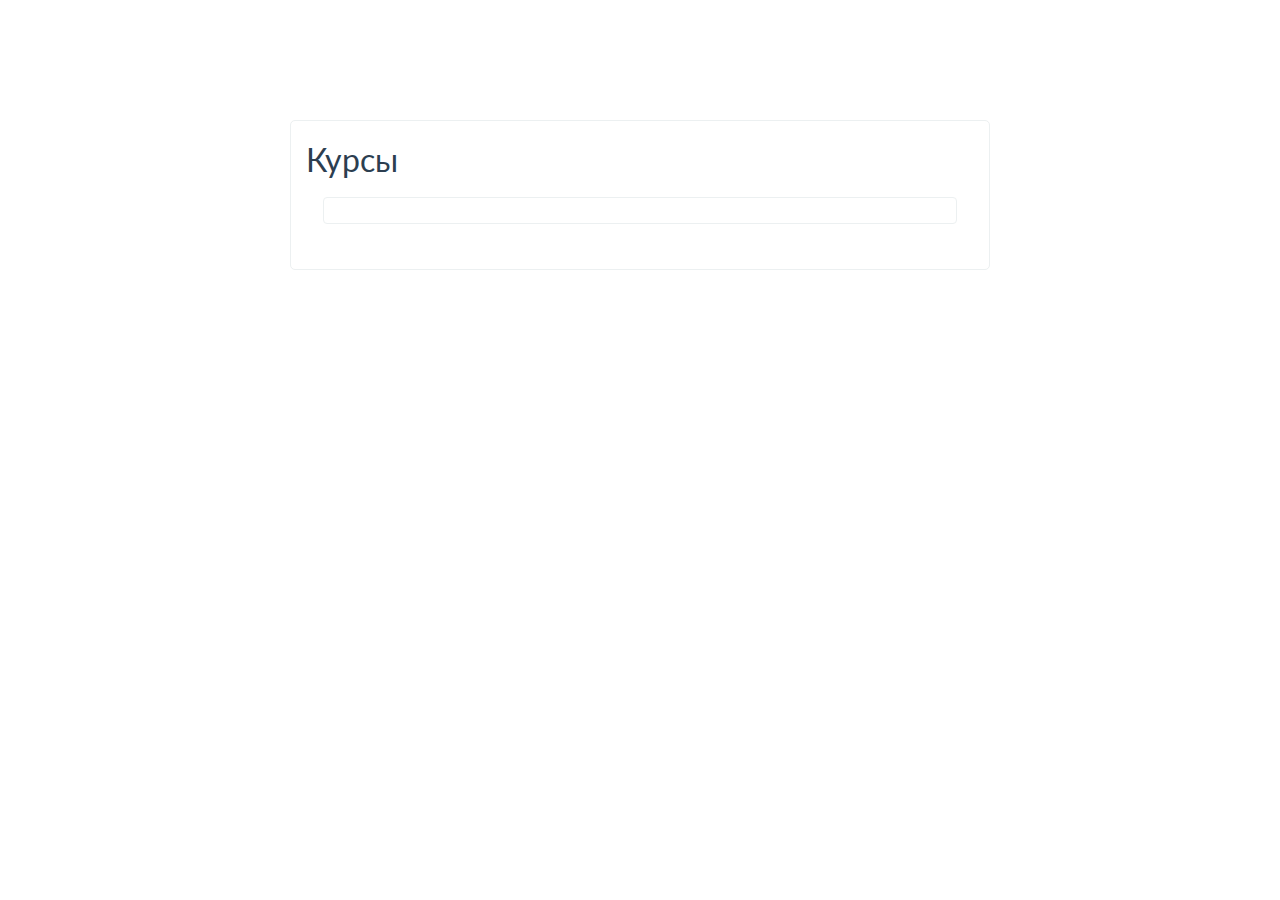
<file: src/main/resources/templates/index.html>
<!DOCTYPE html>
<html xmlns:th="http://www.thymeleaf.org">
<head lang="ru">

    <title>Главная</title>
    <meta http-equiv="Content-Type" content="text/html; charset=UTF-8"/>
    <link rel="stylesheet" th:href="@{/styles/bootstrap.min.css}" href="../static/styles/bootstrap.min.css"/>
    <link rel="stylesheet" th:href="@{/styles/index.css}" href="../static/styles/index.css"/>
</head>
<body>
<div th:replace="fragments/header :: header"></div>
<h4 th:if="${error != null}" th:text="${error}"></h4>
<main>
    <div class="couses-container">
        <h2 class="courses-title">Курсы</h2>
        <ul class="list-group courses-list">
            <li th:each="course : ${courses}">
                <a th:href="@{/course/} + ${course.getId()} + @{/welcome}" class="list-group-item">
                    <h4 class="list-group-item-heading" th:text="${course.getName()}"></h4>
                    <span class="badge" th:text="'Учеников: ' + ${course.getUserCount()}"></span>
                    <p class="list-group-item-text course-description" th:text="${course.getDescription()}"></p>
                </a>
            </li>
        </ul>
    </div>
</main>
</body>
</html>
</file>
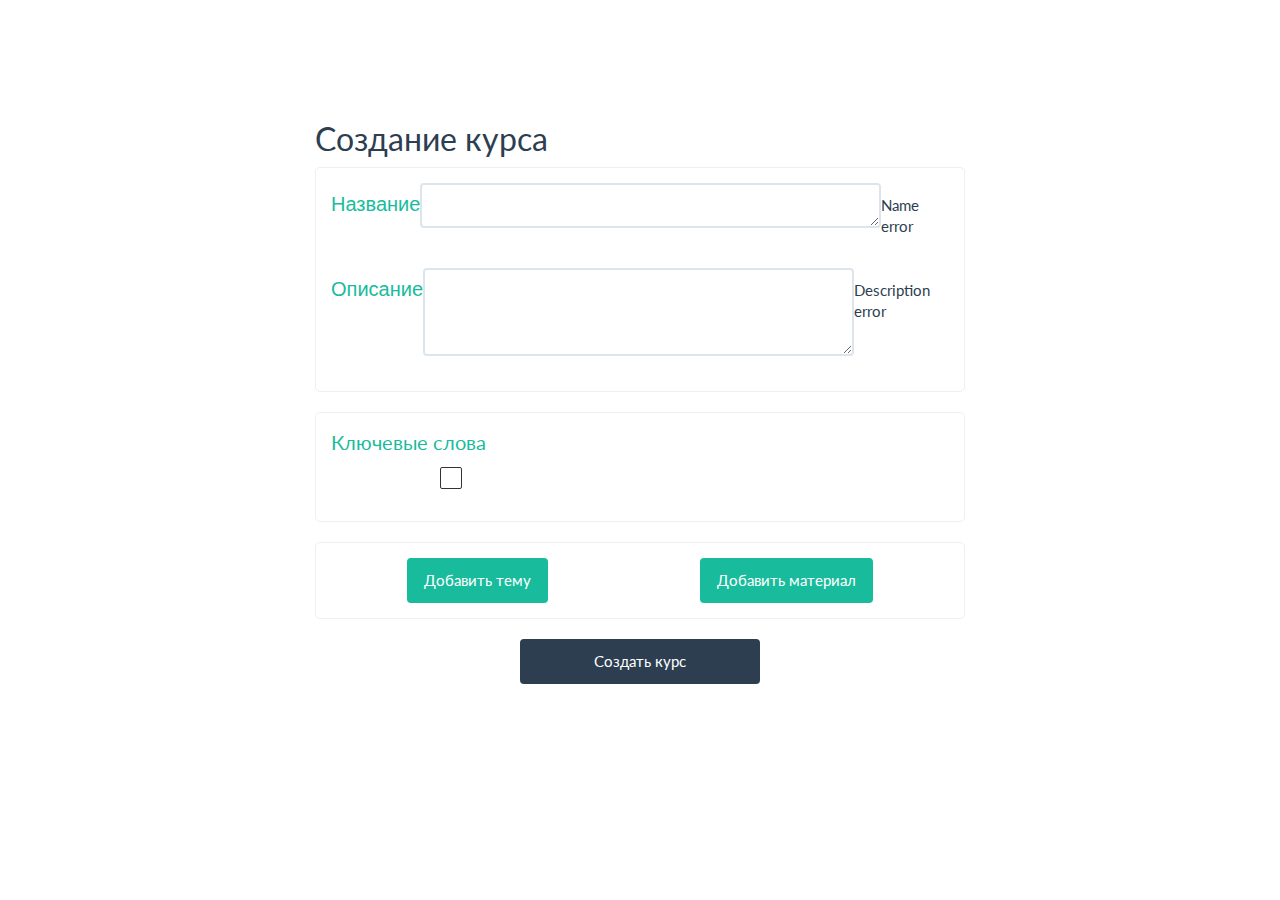
<file: src/main/resources/templates/createCourse.html>
<!DOCTYPE html>
<html xmlns:th="http://www.thymeleaf.org">
<head lang="ru">
    <title>Создание курса</title>
    <meta http-equiv="Content-Type" content="text/html; charset=UTF-8"/>
    <link rel="stylesheet" th:href="@{../styles/bootstrap.min.css}" href="../static/styles/bootstrap.min.css"/>
    <link rel="stylesheet" th:href="@{../styles/createCourse.css}" href="../static/styles/createCourse.css"/>
</head>
<body>
<div th:replace="fragments/header :: header"></div>
<main>
    <div class="container">
        <h2>Создание курса</h2>
        <form action="#" th:action="@{/admin/createCourse}" th:object="${course}" method="post">
            <div class="main-description">
                <section class="textarea">
                    <label for="name" class="control-label">Название</label>
                    <textarea class="form-control name" rows="1" id="name" th:field="*{name}"></textarea>
                    <p th:if="${#fields.hasErrors('name')}" th:errors="*{name}">Name error</p>
                </section>
                <section class="textarea">
                    <label for="description" class="control-label">Описание</label>
                    <textarea class="form-control description" rows="3" id="description" th:field="*{description}"></textarea>
                    <p th:if="${#fields.hasErrors('description')}" th:errors="*{description}">Description error</p>
                </section>
            </div>
            <div class="keywords-container">
                <p class="keyword-title">Ключевые слова</p>
                <section class="keywords">
                    <div class="answers" th:each="keyword : ${keywordsList}">
                        <label>
                            <input type="checkbox" class="answers__item"
                                   th:value="${keyword.getId()}"
                                   th:field="*{keywords}"
                                   th:text="${keyword.getName()}"/><Br/>
                        </label>
                    </div>
                </section>
            </div>
            <div class="add-container">
                <a href="#" class="btn btn-success">Добавить тему</a>
                <a href="#" class="btn btn-success">Добавить материал</a>
            </div>
            <button type="submit" class="btn btn-primary create">Создать курс</button>
        </form>
    </div>
</main>
</body>
</html>
</file>
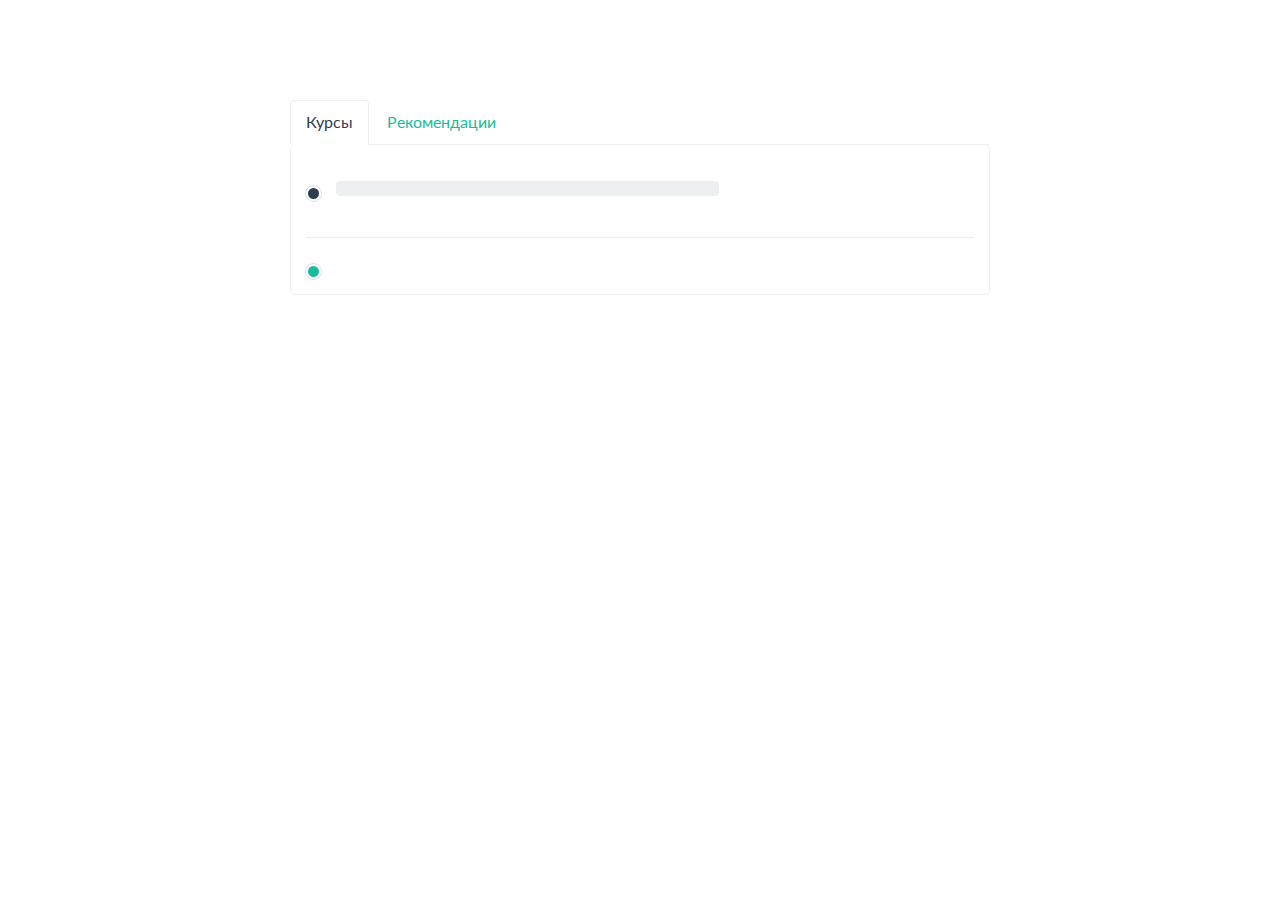
<file: src/main/resources/templates/profile.html>
<!DOCTYPE html>
<html lang="en" xmlns:th="http://www.thymeleaf.org">
<head>
    <title>Profile</title>
    <link rel="stylesheet" th:href="@{../styles/bootstrap.min.css}" href="../static/styles/bootstrap.min.css"/>
    <link rel="stylesheet" th:href="@{../styles/profile.css}" href="../static/styles/profile.css"/>
</head>
<body>
<div th:replace="fragments/header :: header"></div>

<main>
    <div class="profile">
        <ul class="nav nav-tabs">
            <li role="presentation" class="active coursesTab"><a href="#" class="toCourses">Курсы</a></li>
            <li role="presentation" class="tab recommendTab"><a href="#" class="toRecommendations">Рекомендации</a></li>
        </ul>
        <div class="courses">
            <div class="courses__process">
                <h2 class="courses-title"
                    th:text="${not #lists.isEmpty(userCoursesInProgress)} ? 'Прогресс курсов' : 'У вас нет незаконченных курсов'"></h2>
                <ul class="courses__process__list">
                    <li th:each="userCourse : ${userCoursesInProgress}" class="courses__process__list__item">
                        <a class="courseName" th:href="@{/course/} + ${userCourse.getCourse().getId()} + @{/welcome}">
                            <h4 th:text="${userCourse.getCourse().getName()}"></h4>
                        </a>
                        <span th:text="${userCourse.getProgress() * 100} + ' %'"></span>
                        <div class="progress">
                            <div class="progress-bar progress-bar-success"
                                 th:style="'width:' + ${userCourse.getProgress() * 100} + '%'" aria-valuemin="0"
                                 aria-valuemax="100" th:attr="aria-valuenow=${userCourse.getProgress() * 100}"></div>
                        </div>
                    </li>
                </ul>
            </div>
            <div class="courses__finished">
                <h2 class="courses-title"
                    th:text="${not #lists.isEmpty(userFinishedCourses)} ? 'Пройденные курсы' : 'У Вас нет пройденных курсов'"></h2>
                <ul class="courses__finished__list">
                    <li class="courses__finished__list__item" th:each="userCourse : ${userFinishedCourses}">
                        <a class="courseName" th:href="@{/course/} + ${userCourse.getCourse().getId()} + @{/welcome}">
                            <h4 th:text="${userCourse.getCourse().getName()}"></h4>
                        </a>
                        <!--<p class="list-group-item-text"-->
                        <!--th:text="'Оценка ' + ${T(Math).round(userCourse.getEndScore())} + ' / 100'"></p>-->
                    </li>
                </ul>
            </div>
        </div>
        <div class="recommendations">
            <div id="useful_block" class="question" th:if="${recommendationUseful == null}">
                <h4 id="useful_title" class="courses-title">Считаете ли Вы такие
                    рекомендации полезными?</h4>
                <form id="useful_form" action="javascript:void(null);" method="post" onsubmit="sendUseful()">
                    <input id="yes-useful" type="radio" class="radio" name="recommendationUseful" value="1"
                           checked="checked"/>
                    <label for="yes-useful" class="radioLabel">Да</label> <br/>
                    <input id="no-useful" type="radio" class="radio" name="recommendationUseful" value="0"/>
                    <label for="no-useful" class="radioLabel">Нет</label> <br/>
                    <input type="submit" class="btn btn-primary recommendAnswer" value="Отправить"/>
                </form>
            </div>
            <h2 class="courses-title"
                th:text="${not #lists.isEmpty(recommendations)} ? 'Рекомендованные Вам курсы' : 'Нет рекомендаций'"></h2>
            <ul class="list-group recommendations__list">
                <li class="recommendations__list__item" th:each="r : ${recommendations}">
                    <a th:href="@{/course/} + ${r.getCourse().getId()} + @{/welcome}" class="list-group-item">
                        <h4 th:text="${r.getCourse().getName()}"></h4>
                        <span class="badge" th:text="'Учеников: ' + ${r.getCourse().getUserCount()}"></span>
                        <p class="list-group-item-text course-description"
                           th:text="${r.getCourse().getDescription()}"></p>
                    </a>
                </li>
            </ul>
        </div>
    </div>
</main>
<script th:src="@{../js/jquery-3.2.1.min.js}" src="../static/js/jquery-3.2.1.min.js"></script>
<script th:src="@{../js/profile.js}" src="../static/js/profile.js"></script>
<script>
    function sendUseful() {
        $.ajax({
            type: "POST",
            url: "/user/recommendationUseful",
            data: $('#useful_form').serialize(),
            success: function (data) {
                if (data == "ok") {
                    alert("Ваше мнение сохранено, спасибо!");
                }
            }
        });
        $("#useful_block").hide();
    }
</script>
</body>
</html>
</file>
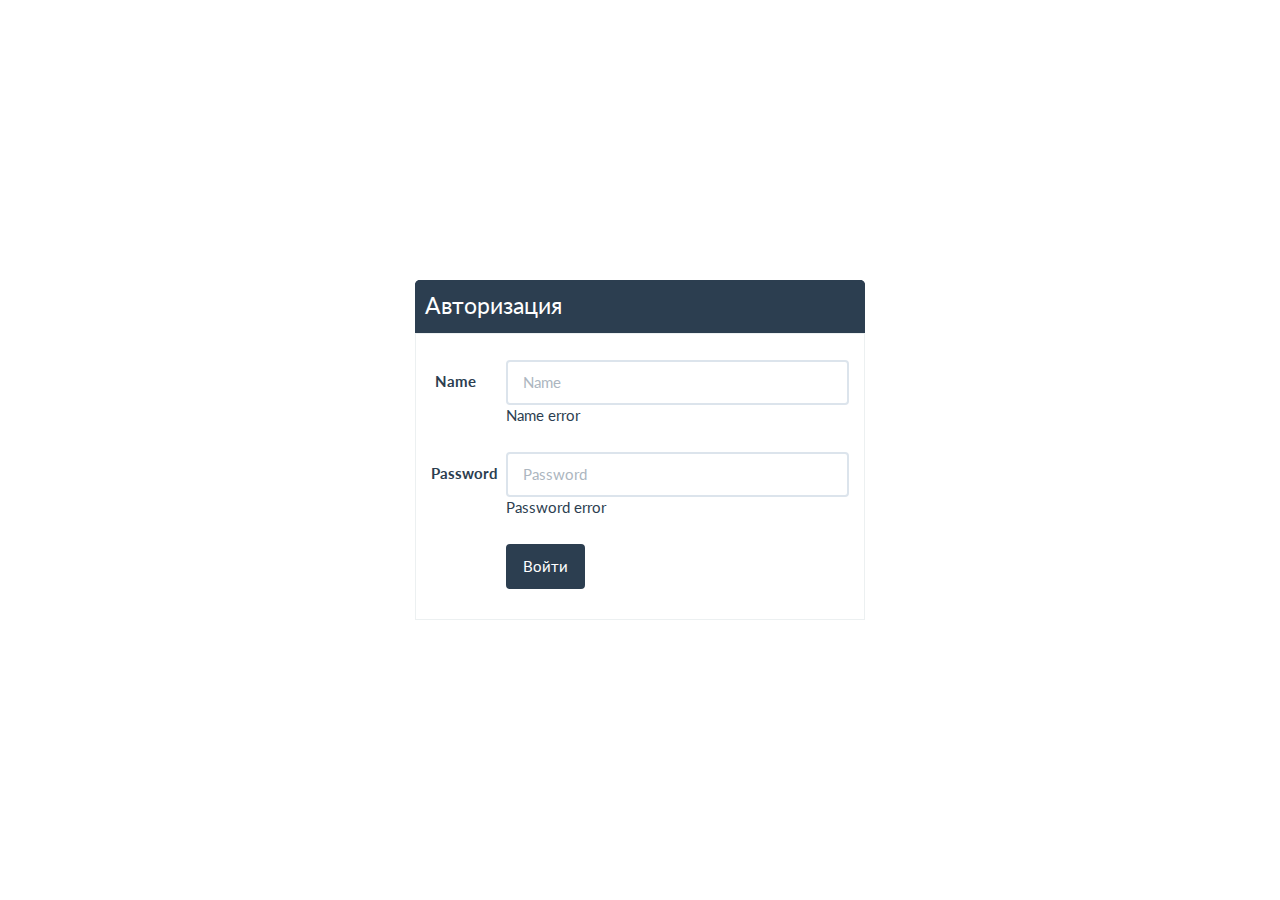
<file: src/main/resources/templates/signin.html>
<!DOCTYPE html>
<html xmlns:th="http://www.thymeleaf.org">
<head lang="ru">
    <title>Форма регистрации</title>
    <meta http-equiv="Content-Type" content="text/html; charset=UTF-8"/>
    <link rel="stylesheet" th:href="@{../styles/bootstrap.min.css}" href="../static/styles/bootstrap.min.css"/>
    <link rel="stylesheet" th:href="@{../styles/sign.css}" href="../static/styles/sign.css"/>
</head>
<body>
<div th:replace="fragments/header :: header"></div>

<main>
    <div class="signin-container">
        <form action="#" th:action="@{/user/signin}" th:object="${user}" method="post" class="form-horizontal">
            <legend class="name">Авторизация</legend>
            <fieldset>
                <h4 th:if="${error != null}" th:text="${error}" class="error-sign"></h4>
                <div class="form-group">
                    <label for="inputEmail" class="col-lg-2 control-label">Name</label>
                    <div class="col-lg-10">
                        <input type="text" class="form-control" id="inputEmail" placeholder="Name" th:field="*{name}"/>
                        <p th:if="${#fields.hasErrors('name')}" th:errors="*{name}">Name error</p>
                    </div>
                </div>
                <div class="form-group">
                    <label for="inputPassword" class="col-lg-2 control-label">Password</label>
                    <div class="col-lg-10">
                        <input type="password" class="form-control" id="inputPassword" placeholder="Password"
                               th:field="*{password}"/>
                        <p th:if="${#fields.hasErrors('password')}" th:errors="*{password}">Password error</p>
                    </div>
                </div>
                <div class="form-group">
                    <div class="col-lg-10 col-lg-offset-2">
                        <button type="submit" class="btn btn-primary">Войти</button>
                    </div>
                </div>
            </fieldset>
        </form>
    </div>
</main>
</body>
</html>
</file>
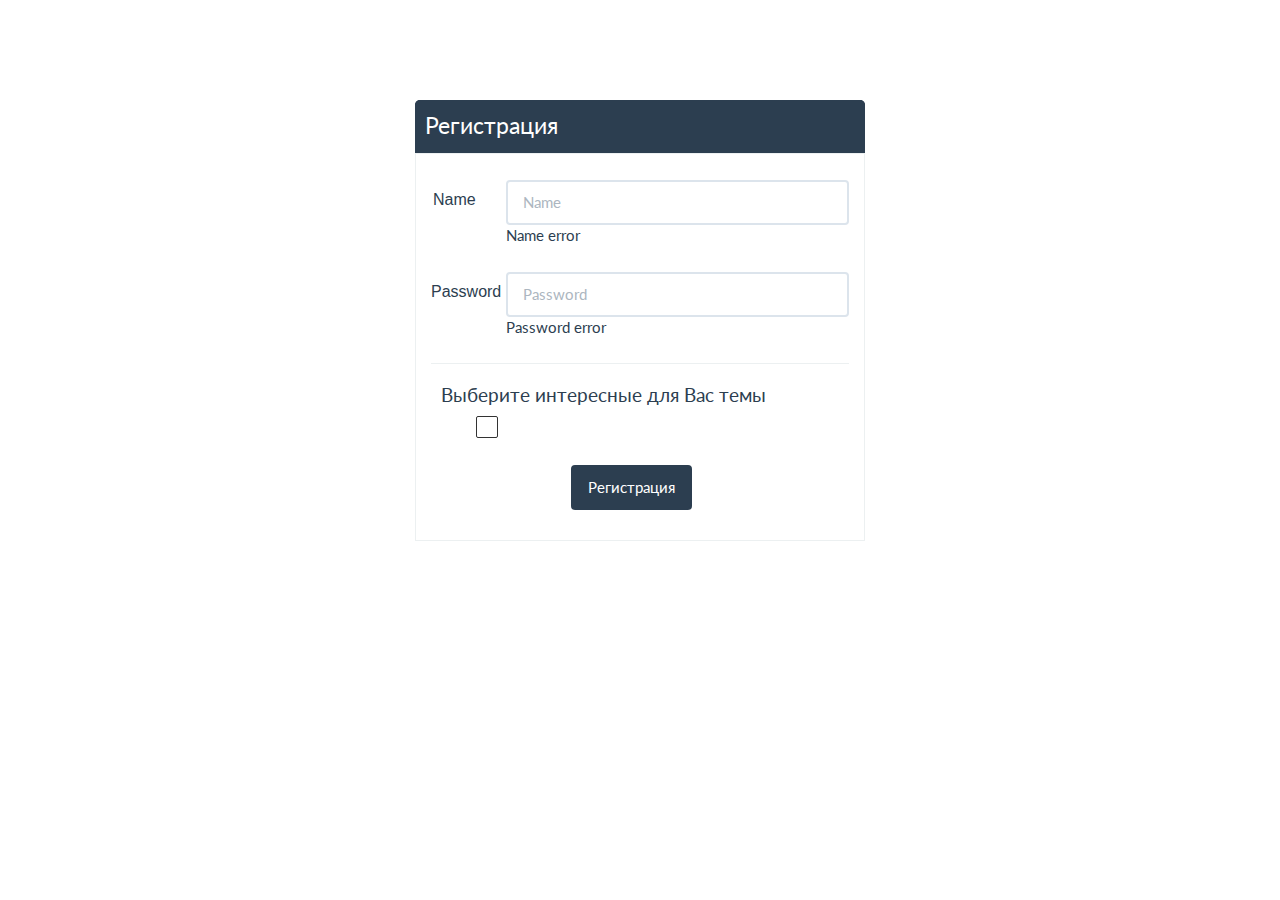
<file: src/main/resources/templates/signup.html>
<!DOCTYPE html>
<html xmlns:th="http://www.thymeleaf.org">
<head lang="ru">

    <title>Форма регистрации</title>
    <meta http-equiv="Content-Type" content="text/html; charset=UTF-8"/>
    <link rel="stylesheet" th:href="@{../styles/bootstrap.min.css}" href="../static/styles/bootstrap.min.css"/>
    <link rel="stylesheet" th:href="@{../styles/sign.css}" href="../static/styles/sign.css"/>
    <link rel="stylesheet" th:href="@{../styles/test.css}" href="../static/styles/test.css"/>
</head>
<body>
<div th:replace="fragments/header :: header"></div>

<main class="signUp-main">
    <div class="signin-container">
        <form action="#" th:action="@{/user/signup}" th:object="${user}" method="post" class="form-horizontal">
            <legend class="name">Регистрация</legend>
            <fieldset>
                <h4 th:if="${error != null}" th:text="${error}" class="error-sign"></h4>
                <div class="form-group">
                    <label for="name-field" class="col-lg-2 control-label">Name</label>
                    <div class="col-lg-10">
                        <input type="text" class="form-control" id="name-field" th:field="*{name}" placeholder="Name"/>
                        <p th:if="${#fields.hasErrors('name')}" th:errors="*{name}">Name error</p>
                    </div>
                </div>
                <div class="form-group">
                    <label for="password-field" class="col-lg-2 control-label">Password</label>
                    <div class="col-lg-10">
                        <input type="password" class="form-control" id="password-field" th:field="*{password}"
                               placeholder="Password"
                        />
                        <p th:if="${#fields.hasErrors('password')}" th:errors="*{password}">Password error</p>
                    </div>
                </div>
                <section class="keywords">
                    <h4>Выберите интересные для Вас темы</h4>
                    <div class="answers" th:each="keyword : ${keywordsList}">
                        <label>
                            <input type="checkbox" class="answers__item"
                                   th:value="${keyword.getId()}"
                                   th:field="*{keywords}"
                                   th:text="${keyword.getName()}"/><Br/>
                        </label>
                    </div>
                </section>
                <div class="form-group">
                    <div class="col-lg-10 col-lg-offset-2">
                        <button type="submit" class="btn btn-primary signup">Регистрация</button>
                    </div>
                </div>
            </fieldset>
        </form>
    </div>
</main>
</body>
</html>
</file>
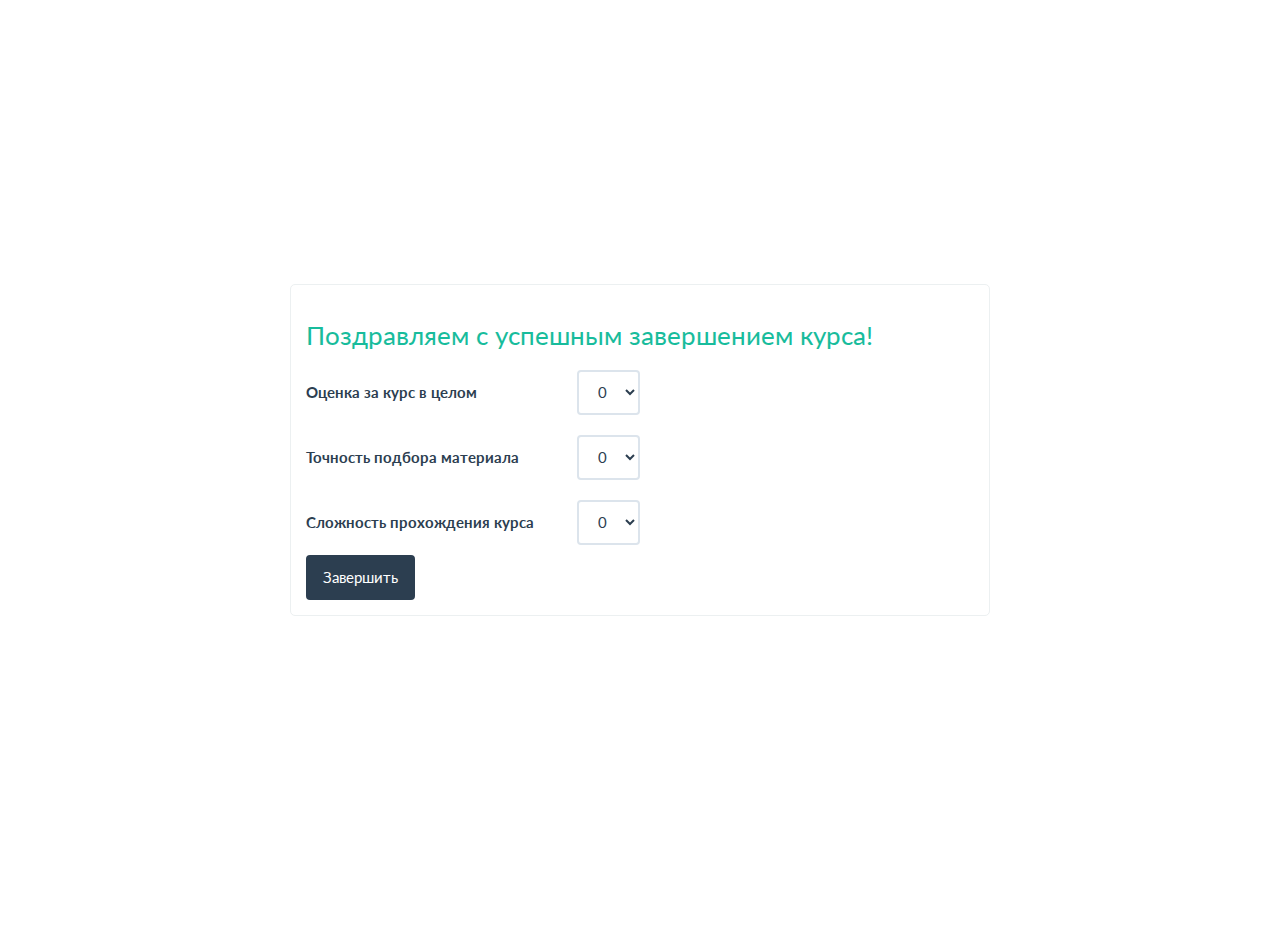
<file: src/main/resources/templates/course/final.html>
<!DOCTYPE html>
<html xmlns:th="http://www.thymeleaf.org" lang="en">
<head>
    <meta charset="UTF-8"/>
    <title>Конец курса</title>
    <link rel="stylesheet" th:href="@{/styles/bootstrap.min.css}" href="../../static/styles/bootstrap.min.css"/>
    <link rel="stylesheet" th:href="@{/styles/final.css}" href="../../static/styles/final.css"/>
</head>
<body>
<div th:replace="fragments/header :: header"></div>
<main>
    <div class="final-container">
        <h3 class="final-title">Поздравляем с успешным завершением курса!</h3>
        <form class="form-horizontal" method="post" th:action="@{/course/} + ${course.getId()} + @{/final}">
            <div class="select-list">
                <label for="rating" class="control-label">Оценка за курс в целом</label>
                <div>
                    <select class="form-control" id="rating" th:name="rating">
                        <option th:value="0">0</option>
                        <option th:value="1">1</option>
                        <option th:value="2">2</option>
                        <option th:value="3">3</option>
                        <option th:value="4">4</option>
                        <option th:value="5">5</option>
                    </select>
                </div>
            </div>
            <div class="select-list">
                <label for="accuracy" class="control-label">Точность подбора материала</label>
                <div>
                    <select class="form-control" id="accuracy" th:name="accuracy">
                        <option th:value="0">0</option>
                        <option th:value="1">1</option>
                        <option th:value="2">2</option>
                        <option th:value="3">3</option>
                        <option th:value="4">4</option>
                        <option th:value="5">5</option>
                    </select>
                </div>
            </div>
            <div class="select-list">
                <label for="complexity" class="control-label">Сложность прохождения курса</label>
                <div>
                    <select class="form-control" id="complexity" th:name="complexity">
                        <option th:value="0">0</option>
                        <option th:value="1">1</option>
                        <option th:value="2">2</option>
                        <option th:value="3">3</option>
                        <option th:value="4">4</option>
                        <option th:value="5">5</option>
                    </select>
                </div>
            </div>
            <button type="submit" class="btn btn-primary">Завершить</button>
        </form>
    </div>
</main>
</body>
</html>
</file>
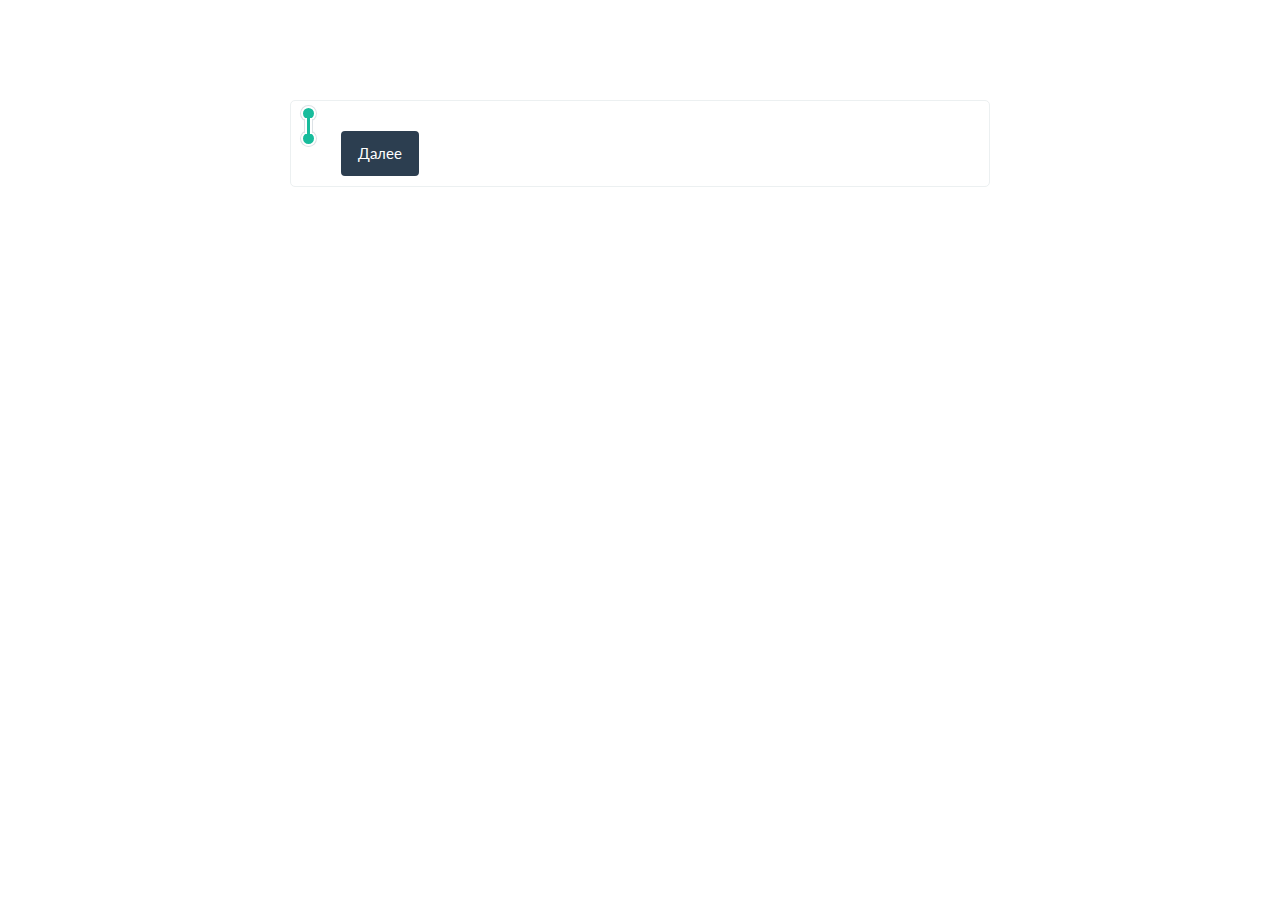
<file: src/main/resources/templates/course/lecture.html>
<!DOCTYPE html>
<html xmlns:th="http://www.thymeleaf.org" lang="en">
<head>
    <meta charset="UTF-8"/>
    <title>Обучение</title>
    <link rel="stylesheet" th:href="@{/styles/bootstrap.min.css}" href="../../static/styles/bootstrap.min.css"/>
    <link rel="stylesheet" th:href="@{/styles/learning.css}" href="../../static/styles/learning.css"/>
</head>
<body>
<div th:replace="fragments/header :: header"></div>
<main>
    <div class="learning-container">
        <span class="learning-num" th:text="'#' + ${lecture.getId()}"></span>
        <h2 class="learning-name" th:text="${lecture.getTheme().getName()}"></h2>
        <p class="learning-text" th:text="${lecture.getContent()}"></p>
        <a th:href="@{/course/} + ${lecture.getTheme().getCourse().getId()} + @{/lecture/} + ${lecture.getId()} + @{/submit}"
           class="btn btn-primary next-course">Далее</a>
    </div>
</main>
</body>
</html>
</file>
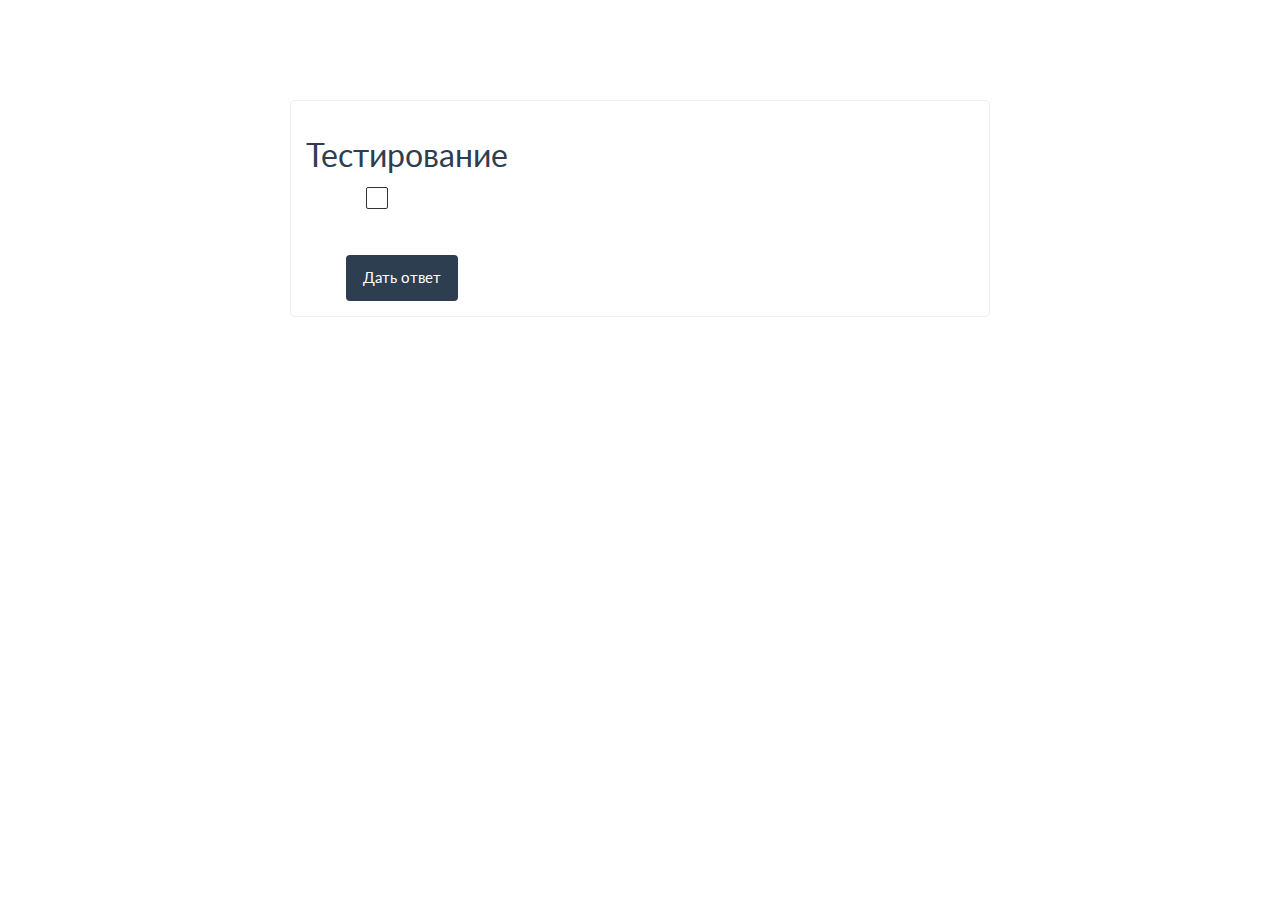
<file: src/main/resources/templates/course/test.html>
<!DOCTYPE html>
<html xmlns:th="http://www.thymeleaf.org" lang="en">
<head>
    <meta charset="UTF-8"/>
    <title>Test</title>
    <link rel="stylesheet" th:href="@{/styles/bootstrap.min.css}" href="../../static/styles/bootstrap.min.css"/>
    <link rel="stylesheet" th:href="@{/styles/test.css}" href="../../static/styles/test.css"/>
</head>
<body>
<div th:replace="fragments/header :: header"></div>
<main>
    <form th:action="@{/course/} + ${test.getUserCourse().getCourse().getId()} + @{/test}" method="post"
          th:object="${test}" class="test-container">
        <input type="hidden" th:field="*{type}" th:value="${test.type}"/>
        <input type="hidden" th:field="*{lecture}" th:value="${test.lecture}"/>
        <h2>Тестирование</h2>
        <section class="question" th:each="question : ${test.getQuestions()}">
            <h4 class="question__title" th:text="'Вопрос ' + ${questionStat.index + 1}"></h4>
            <p class="question__text" th:text="${question.getContent()}"></p>
            <div class="answers">
                <label th:each="answer : ${question.getAnswers()}">
                    <input type="checkbox"
                           th:field="*{questions[__${questionStat.index}__].answers[__${answerStat.index}__].correct}"
                           class="answers__item"
                           th:text="${answer.getContent()}"/><Br/>
                </label>
            </div>
        </section>
        <button type="submit" class="btn btn-primary submit-button">Дать ответ</button>
    </form>
</main>
</body>
</html>
</file>
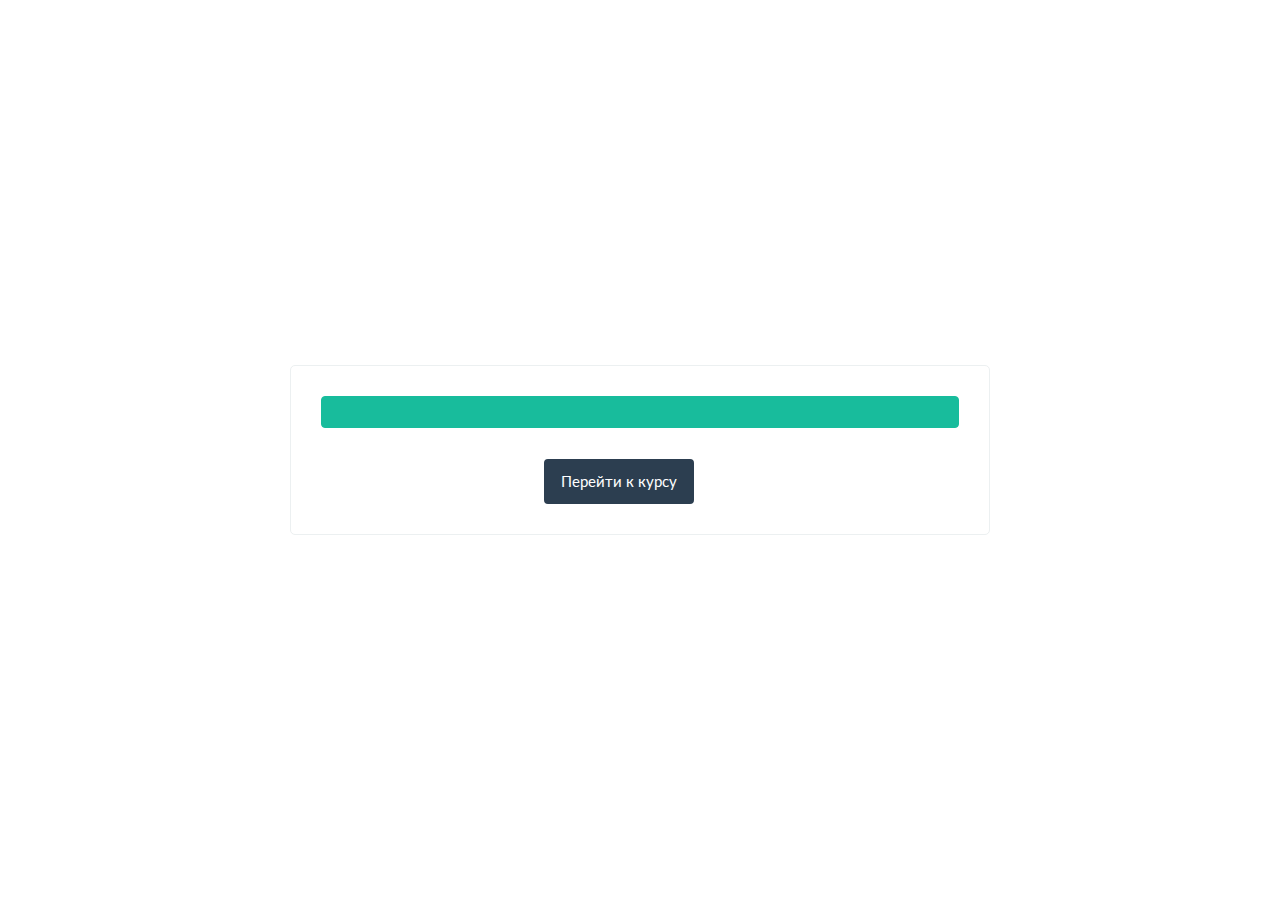
<file: src/main/resources/templates/course/welcome.html>
<!DOCTYPE html>
<html xmlns:th="http://www.thymeleaf.org" lang="en">
<head>
    <meta charset="UTF-8"/>
    <title>Курс</title>
    <link rel="stylesheet" th:href="@{/styles/bootstrap.min.css}" href="../../static/styles/bootstrap.min.css"/>
    <link rel="stylesheet" th:href="@{/styles/welcome.css}" href="../../static/styles/welcome.css"/>
</head>
<body>
<div th:replace="fragments/header :: header"></div>
<main>
    <div class="welcome-container">
        <div class="alert alert-dismissible alert-success" th:if="${progressMessage != null}">
            <strong th:text="${progressMessage}"></strong>
        </div>

        <h2 class="welcome-title" th:text="'Приветствуем Вас на курсе ' + ${course.getName()}"></h2>
        <p class="course-description" th:text="${course.getDescription()}"></p>

        <a th:href="@{/course/} + ${course.getId()} + @{/select}" class="btn btn-primary toCourse"
           th:if="${progressMessage == null}">Перейти к курсу</a>
    </div>
</main>
</body>
</html>
</file>
<file: src/main/resources/static/styles/index.css>
main {
  margin: 100px auto 30px;
  width: 1200px;
  display: flex;
  flex-direction: row;
  justify-content: center;
  color: #2c3e50; }

.couses-container {
  display: flex;
  flex-direction: column;
  align-items: center;
  margin-top: 20px;
  padding: 0 15px 15px 15px;
  width: 700px;
  border: 1px solid #ecf0f1;
  border-radius: 5px; }

.courses-title {
  margin-right: auto;
  margin-bottom: 20px; }

.courses-list {
  width: 95%; }
  .courses-list li {
    list-style: none;
    margin-bottom: 10px; }
    .courses-list li .list-group-item-heading {
      color: #2c3e50; }
    .courses-list li p.course-description {
      white-space: nowrap;
      overflow: hidden;
      padding-right: 15px;
      text-overflow: ellipsis; }

/*# sourceMappingURL=index.css.map */
</file>
<file: src/main/resources/static/styles/createCourse.css>
@charset "UTF-8";
main {
  margin: 100px auto 50px;
  width: 1200px;
  color: #2c3e50; }

.container {
  width: 680px;
  margin: auto; }

.main-description, .keywords-container, .add-container {
  width: 650px;
  margin: auto auto 20px;
  padding: 15px;
  border: 1px solid #ecf0f1;
  border-radius: 5px; }

section.textarea {
  margin-bottom: 20px;
  display: flex;
  flex-direction: row;
  justify-content: space-around;
  align-items: baseline; }
  section.textarea label {
    font-size: 20px;
    color: #18bc9c; }

.keyword-title {
  font-size: 20px;
  color: #18bc9c; }

.name, .description {
  width: 500px; }

.keywords {
  width: 400px;
  margin: auto;
  display: flex;
  flex-direction: row;
  flex-wrap: wrap; }

.answers {
  display: block;
  width: 50%; }

.add-container {
  display: flex;
  flex-direction: row;
  justify-content: space-around; }

.create {
  display: block;
  width: 240px;
  margin: auto; }

label {
  font: 16px helvetica;
  line-height: 18px;
  position: relative;
  display: block;
  margin-bottom: 20px;
  cursor: pointer;
  -webkit-tap-highlight-color: transparent;
  -webkit-user-select: none;
  -moz-user-select: none;
  -ms-user-select: none; }

input[type='checkbox'] {
  margin-right: 20px;
  display: inline-block;
  vertical-align: middle; }

input[type='checkbox']:after {
  font-size: 0;
  font-family: "times new roman";
  line-height: 20px;
  position: absolute;
  top: 0;
  left: 0;
  display: block;
  width: 22px;
  height: 22px;
  content: "✔";
    content--webkit-transition: all 0.1s linear;
      content--webkit-transition--moz-transition: all 0.1s linear;
        content--webkit-transition--moz-transition-transition: all 0.1s linear;
  text-align: center;
  color: #fff;
  border: 1px solid #333;
  border-radius: 2px;
  background-color: #fff;
  box-sizing: border-box; }

input[type='checkbox']:checked:after {
  font-size: 18px;
  background-color: #2c3e50; }

/*# sourceMappingURL=createCourse.css.map */
</file>
<file: src/main/resources/static/styles/profile.css>
main {
  margin: 100px auto 30px;
  width: 1200px;
  display: flex;
  flex-direction: row;
  justify-content: center; }

h3, ul, li {
  margin: 0;
  padding: 0; }

li {
  list-style: none; }

.profile {
  width: 700px; }

.nav-tabs {
  font-size: 16px; }

.courses, .recommendations {
  margin: 0;
  padding: 15px;
  border: 1px solid #ecf0f1;
  border-top: none;
  color: #2c3e50;
  border-radius: 5px; }
  .courses__process, .recommendations__process {
    border-bottom: 1px solid #ecf0f1; }
  .courses__finished__list, .courses__process__list, .recommendations__finished__list, .recommendations__process__list {
    margin-top: 20px; }
    .courses__finished__list__item, .courses__process__list__item, .recommendations__finished__list__item, .recommendations__process__list__item {
      position: relative;
      padding-left: 30px;
      padding-bottom: 20px; }
      .courses__finished__list__item::before, .courses__process__list__item::before, .recommendations__finished__list__item::before, .recommendations__process__list__item::before {
        content: "";
        position: absolute;
        top: 5px;
        left: 0;
        width: 15px;
        height: 15px;
        border-radius: 50%;
        border: solid 2px #fff;
        box-shadow: 0 0 0 1px #dce2e6;
        background: #18bc9c; }
      .courses__finished__list__item::after, .courses__process__list__item::after, .recommendations__finished__list__item::after, .recommendations__process__list__item::after {
        content: "";
        z-index: 2;
        background: #18bc9c;
        position: absolute;
        top: 17.5px;
        left: 4.5px;
        bottom: -18px;
        width: 7px;
        border: solid 2px #fff;
        border-top: none;
        border-bottom: none;
        box-shadow: 2px 0 0 -1px #dce2e6, -2px 0 0 -1px #dce2e6; }
      .courses__finished__list__item:last-child::after, .courses__process__list__item:last-child::after, .recommendations__finished__list__item:last-child::after, .recommendations__process__list__item:last-child::after {
        display: none; }
  .courses__process__list__item::before, .courses__process__list__item::after, .recommendations__process__list__item::before, .recommendations__process__list__item::after {
    background: #2c3e50; }

.courseName {
  color: #2c3e50; }

.progress {
  width: 60%;
  height: 15px; }

.recommendations__list__item {
  margin-bottom: 20px; }

.radio {
  vertical-align: top;
  width: 17px;
  height: 17px;
  margin: 0 3px 0 0; }

.radio + label {
  cursor: pointer; }

.radio:not(checked) {
  position: absolute;
  opacity: 0; }

.radio:not(checked) + label {
  position: relative;
  padding: 0 0 0 35px; }

.radio:not(checked) + label:before {
  content: "";
  position: absolute;
  top: -3px;
  left: 0;
  width: 22px;
  height: 22px;
  border: 1px solid #CDD1DA;
  border-radius: 50%;
  background: #FFF; }

.radio:not(checked) + label:after {
  content: "";
  position: absolute;
  top: 0;
  left: 3.2px;
  width: 16px;
  height: 16px;
  border-radius: 50%;
  background: #18bc9c;
  box-shadow: inset 0 1px 1px rgba(0, 0, 0, 0.5);
  opacity: 0;
  transition: all 0.2s; }

.radio:checked + label:after {
  opacity: 1; }

.radio:focus + label:before {
  box-shadow: 0 0 0 3px rgba(255, 255, 0, 0.5); }

.question {
  width: 300px;
  padding: 20px;
  position: fixed;
  top: 100px;
  left: 50px;
  border: 1px solid #18bc9c;
  border-radius: 5px; }

.radioLabel {
  margin-top: 10px; }

.question h4 {
  margin: 0; }

.recommendAnswer {
  margin-top: 20px; }

/*# sourceMappingURL=profile.css.map */
</file>
<file: src/main/resources/static/styles/sign.css>
main {
  height: 100vh;
  display: flex;
  flex-direction: row;
  justify-content: center;
  align-items: center; }
  main.signUp-main {
    height: auto; }

.signin-container {
  width: 450px;
  border-radius: 5px;
  background-color: #2c3e50; }

legend.name {
  width: 100%;
  margin: 0;
  padding: 10px 0px 10px 10px;
  border-radius: 5px 5px 0 0;
  background-color: #2c3e50;
  color: #fff; }

fieldset {
  padding: 15px;
  background-color: #fff;
  border: 1px solid #ecf0f1; }

.error-sign {
  color: #e74c3c; }

.keywords {
  border-top: 1px solid #ecf0f1;
  padding: 10px; }

.answers {
  margin-left: 35px; }

.signup {
  margin-left: 65px; }

/*# sourceMappingURL=sign.css.map */

/*# sourceMappingURL=sign.css.map */
</file>
<file: src/main/resources/static/styles/test.css>
@charset "UTF-8";
main {
  margin: 100px auto 30px;
  width: 1200px;
  display: flex;
  flex-direction: row;
  justify-content: center; }

.test-container {
  width: 700px;
  padding: 15px;
  border: 1px solid #ecf0f1;
  border-radius: 5px; }

.question {
  margin-top: 15px;
  padding: 0 40px 10px;
  border-bottom: 1px solid #18bc9c;
  font-size: 16px; }
  .question:last-of-type {
    border-bottom: none; }
  .question__title {
    color: #18bc9c; }
  .question__text {
    padding-left: 20px;
    padding-right: 20px; }
  .question .answers {
    padding-left: 20px;
    padding-right: 20px; }

label {
  font: 16px helvetica;
  line-height: 18px;
  position: relative;
  display: block;
  margin-bottom: 20px;
  cursor: pointer;
  -webkit-tap-highlight-color: transparent;
  -webkit-user-select: none;
  -moz-user-select: none;
  -ms-user-select: none; }

input[type='checkbox'] {
  margin-right: 20px;
  display: inline-block;
  vertical-align: middle; }

input[type='checkbox']:after {
  font-size: 0;
  font-family: "times new roman";
  line-height: 20px;
  position: absolute;
  top: 0;
  left: 0;
  display: block;
  width: 22px;
  height: 22px;
  content: "✔";
    content--webkit-transition: all 0.1s linear;
      content--webkit-transition--moz-transition: all 0.1s linear;
        content--webkit-transition--moz-transition-transition: all 0.1s linear;
  text-align: center;
  color: #fff;
  border: 1px solid #333;
  border-radius: 2px;
  background-color: #fff;
  box-sizing: border-box; }

input[type='checkbox']:checked:after {
  font-size: 18px;
  background-color: #2c3e50; }

.submit-button {
  margin-left: 40px;
  margin-top: 20px; }

/*# sourceMappingURL=test.css.map */
</file>
<file: src/main/resources/static/styles/final.css>
main {
  margin: auto auto 30px;
  width: 1200px;
  height: 100vh;
  display: flex;
  flex-direction: row;
  justify-content: center;
  align-items: center; }

.final-container {
  width: 700px;
  padding: 15px;
  border: 1px solid #ecf0f1;
  border-radius: 5px; }

.final-title {
  color: #18bc9c; }

label {
  margin-right: 25px; }

.select-list {
  width: 50%;
  margin-top: 20px;
  display: flex;
  flex-direction: row;
  justify-content: space-between;
  align-items: baseline; }

button {
  margin-top: 10px; }

/*# sourceMappingURL=final.css.map */
</file>
<file: src/main/resources/static/styles/learning.css>
main {
  margin: 100px auto 30px;
  width: 1200px;
  display: flex;
  flex-direction: row;
  justify-content: center;
  color: #2c3e50; }

h2 {
  margin: 0; }

.learning-container {
  width: 700px;
  padding: 0 10px 10px;
  border: 1px solid #ecf0f1;
  border-radius: 5px; }

.learning-num {
  color: #18bc9c;
  font-size: 45px; }

.learning-name {
  padding-left: 30px;
  margin-bottom: 25px; }

.learning-text {
  display: block;
  padding-left: 40px;
  padding-right: 50px;
  font-size: 16px;
  margin-bottom: 30px;
  white-space: pre; }

.learning-name, .learning-text {
  position: relative; }
  .learning-name::before, .learning-text::before {
    content: "";
    position: absolute;
    top: 5px;
    left: 0;
    width: 15px;
    height: 15px;
    border-radius: 50%;
    border: solid 2px #fff;
    box-shadow: 0 0 0 1px #dce2e6;
    background: #18bc9c; }

.learning-name::after {
  content: "";
  z-index: 2;
  background: #18bc9c;
  position: absolute;
  top: 17px;
  left: 4px;
  bottom: -32.5px;
  width: 7px;
  border: solid 2px #fff;
  border-top: none;
  border-bottom: none;
  box-shadow: 2px 0 0 -1px #dce2e6, -2px 0 0 -1px #dce2e6; }

.next-course {
  margin-left: 40px; }

/*# sourceMappingURL=learning.css.map */
</file>
<file: src/main/resources/static/styles/welcome.css>
main {
  margin: auto;
  width: 1200px;
  height: 100vh;
  display: flex;
  flex-direction: row;
  justify-content: center;
  align-items: center; }

.welcome-container {
  width: 700px;
  padding: 30px;
  border: 1px solid #ecf0f1;
  border-radius: 5px; }

.welcome-title {
  color: #18bc9c; }

.course-description {
  display: block;
  padding-right: 60px;
  padding-left: 20px;
  font-size: 18px; }

.toCourse {
  margin-top: 10px;
  margin-left: 35%; }

/*# sourceMappingURL=welcome.css.map */
</file>
